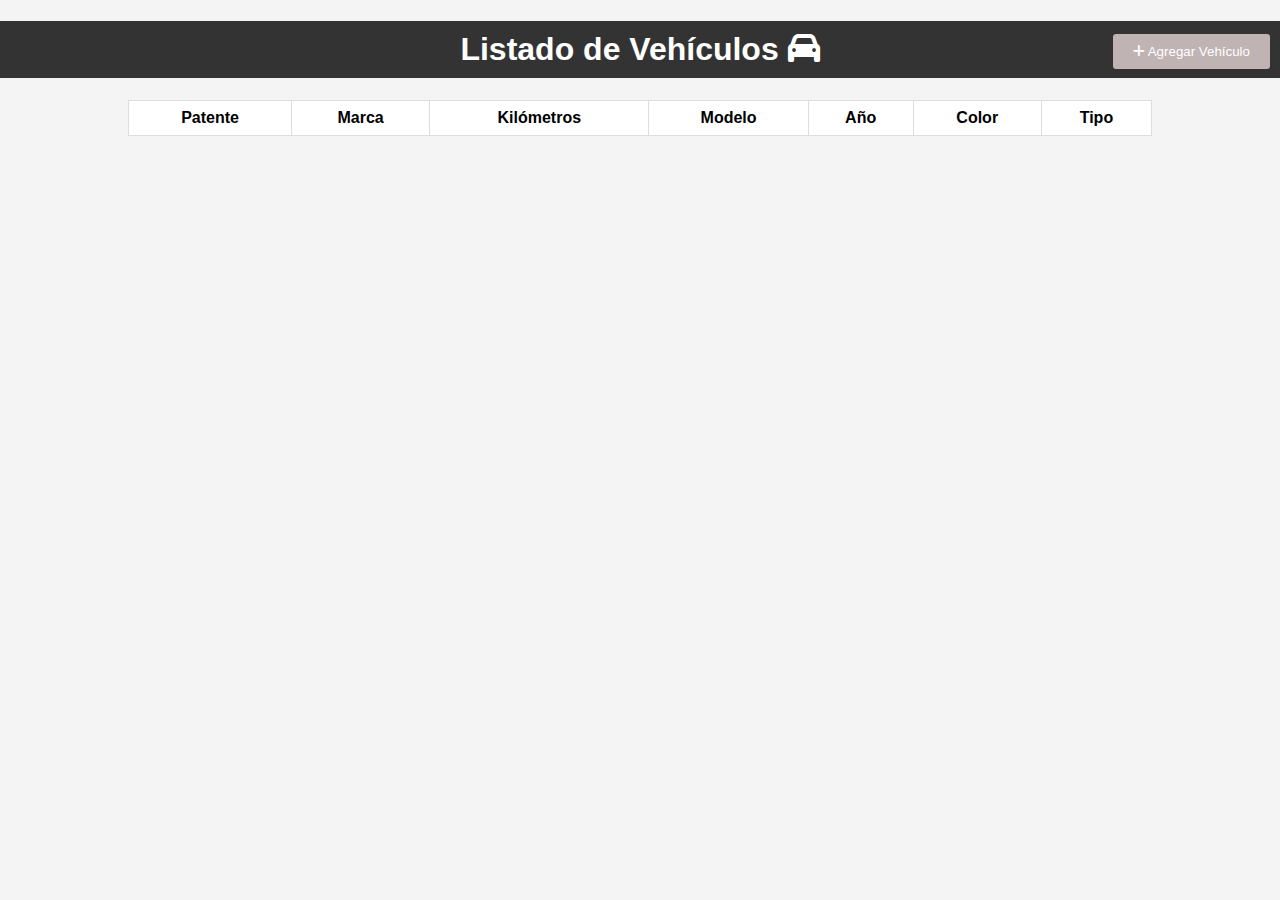
<file: index.html>
<!DOCTYPE html>
<html lang="es">
<head>
    <meta charset="UTF-8">
    <meta name="viewport" content="width=device-width, initial-scale=1.0">
    <link rel="stylesheet" href="https://cdnjs.cloudflare.com/ajax/libs/font-awesome/6.4.0/css/all.min.css">
    <title>Listado de Vehículos</title>
    <link rel="stylesheet" href="styles.css">
</head>
<body>
    <h1>Listado de Vehículos <i class="fas fa-car"></i></h1>
    <table>
        <thead>
            <tr>
                <th>Patente</th>
                <th>Marca</th>
                <th>Kilómetros</th>
                <th>Modelo</th>
                <th>Año</th>
                <th>Color</th>
                <th>Tipo</th>
            </tr>
        </thead>
        <tbody id="vehiculos">
        </tbody>
    </table>

    <button id="mostrarPopup"><i class="fas fa-plus"></i> Agregar Vehículo</button>

    <div id="myModal" class="modal">
        <div class="modal-content">
            <span class="close">&times;</span>
            <form id="formulario">
                <h2>Agregar Vehículo</h2>
                <label for="patente">Patente:</label>
                <input type="text" id="patente" required>
                <label for="marca">Marca:</label>
                <select id="marca" required>
                    <option value="Toyota">Toyota</option>
                    <option value="Honda">Honda</option>
                    <option value="Ford">Ford</option>
                    <option value="Chevrolet">Chevrolet</option>
                </select>
                <label for="kilometros">Kilómetros:</label>
                <input type="number" id="kilometros" required>
                <label for="modelo">Modelo:</label>
                <input type="text" id="modelo" required>
                <label for="ano">Año:</label>
                <input type="number" id="ano" required>
                <label for="color">Color:</label>
                <input type="text" id="color" required>
                <label for="tipo">Tipo:</label>
                <select id="tipo" required>
                    <option value="Auto">Toyota</option>
                    <option value="Moto">Honda</option>
                    <option value="Camioneta">Ford</option>
                    <option value="Micro">Chevrolet</option>
                </select>
                <button type="button" onclick="agregarVehiculo()">Agregar</button>
            </form>
        </div>
    </div>

    <script src="script.js"></script>
</body>
</html>
</file>
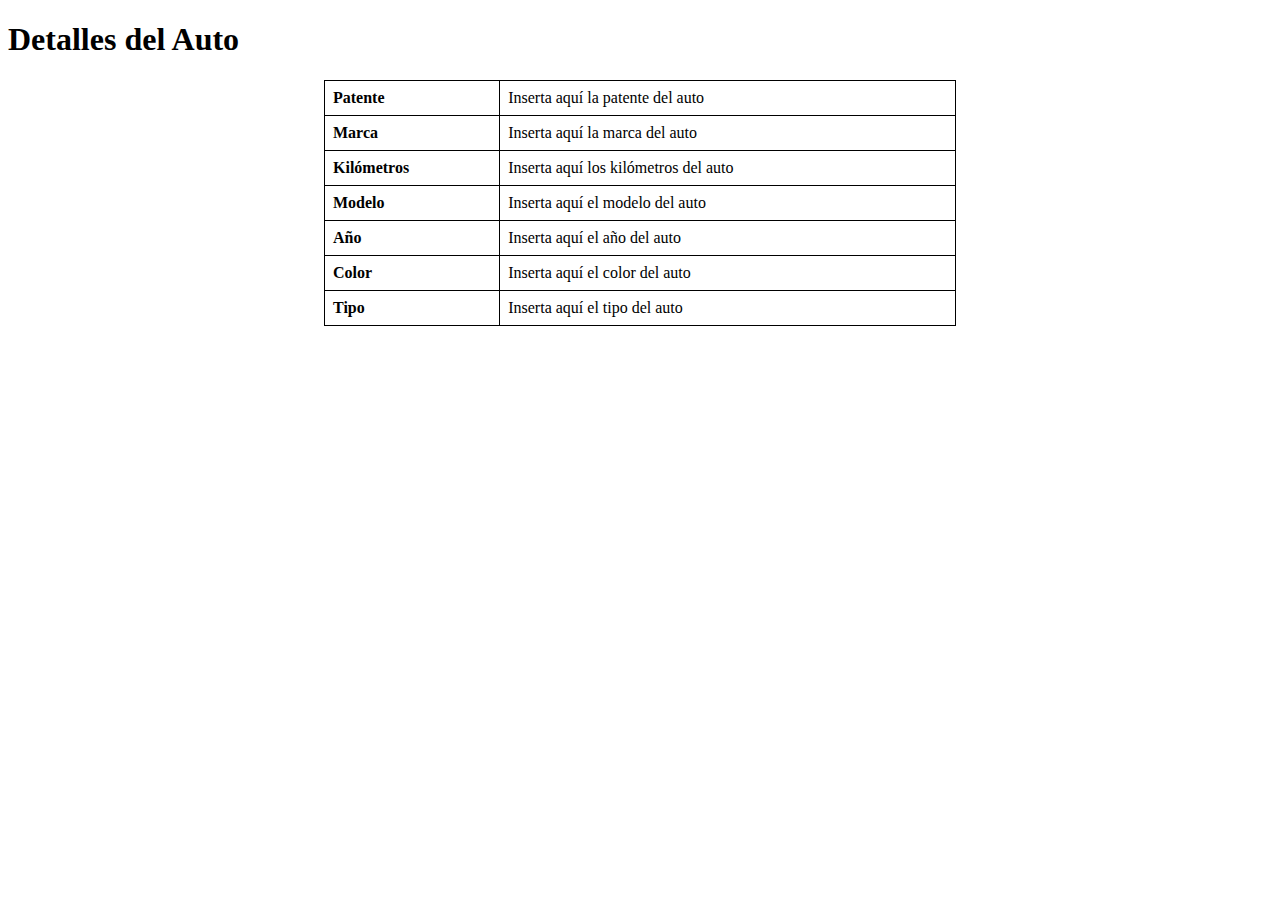
<file: auto.html>
<!DOCTYPE html>
<html lang="es">
<head>
    <meta charset="UTF-8">
    <meta name="viewport" content="width=device-width, initial-scale=1.0">
    <title>Detalles del Auto</title>
    <style>
        table {
            border-collapse: collapse;
            width: 50%;
            margin: 0 auto;
        }
        table, th, td {
            border: 1px solid black;
        }
        th, td {
            padding: 8px;
            text-align: left;
        }
    </style>
</head>
<body>
    <h1>Detalles del Auto</h1>
    <table>
        <tr>
            <th>Patente</th>
            <td>Inserta aquí la patente del auto</td>
        </tr>
        <tr>
            <th>Marca</th>
            <td>Inserta aquí la marca del auto</td>
        </tr>
        <tr>
            <th>Kilómetros</th>
            <td>Inserta aquí los kilómetros del auto</td>
        </tr>
        <tr>
            <th>Modelo</th>
            <td>Inserta aquí el modelo del auto</td>
        </tr>
        <tr>
            <th>Año</th>
            <td>Inserta aquí el año del auto</td>
        </tr>
        <tr>
            <th>Color</th>
            <td>Inserta aquí el color del auto</td>
        </tr>
        <tr>
            <th>Tipo</th>
            <td>Inserta aquí el tipo del auto</td>
        </tr>
    </table>
</body>
</html>
</file>
<file: styles.css>
body {
    font-family: Arial, sans-serif;
    background-color: #f4f4f4;
    margin: 0;
    padding: 0;
}

h1 {
    background-color: #333;
    color: #fff;
    text-align: center;
    padding: 10px;
}

table {
    width: 80%;
    margin: 20px auto;
    border-collapse: collapse;
    background-color: #fff;
}

table, th, td {
    border: 1px solid #ddd;
}

th, td {
    padding: 8px;
    text-align: center;
}

tr:nth-child(even) {
    background-color: #f2f2f2;
}

form {
    width: 60%;
    margin: 20px auto;
    background-color: #fff;
    padding: 20px;
    border: 1px solid #ddd;
    border-radius: 5px;
}

label {
    display: block;
    margin-bottom: 5px;
}

input[type="text"],
input[type="number"] {
    width: 100%;
    padding: 8px;
    margin-bottom: 10px;
    border: 1px solid #ddd;
    border-radius: 3px;
}

button {
    background-color: #333;
    color: #fff;
    padding: 10px 20px;
    border: none;
    border-radius: 3px;
    cursor: pointer;
}

button:hover {
    background-color: #555;
}

#mostrarPopup {
    position: absolute;
    top: 34px;
    right: 10px;
    background-color: #c0b3b3;
    color: #fff;
    padding: 10px 20px;
    border: none;
    border-radius: 3px;
    cursor: pointer;
}

/* Estilos para el modal */
.modal {
    display: none;
    position: fixed;
    top: 0;
    left: 0;
    width: 100%;
    height: 100%;
    background-color: rgba(0,0,0,0.4);
}

.modal-content {
    position: absolute;
    top: 50%;
    left: 50%;
    transform: translate(-50%, -50%);
    background-color: #fff;
    padding: 20px;
    border: 1px solid #ddd;
    border-radius: 5px;
}

.close {
    position: absolute;
    top: 10px;
    right: 10px;
    font-size: 20px;
    cursor: pointer;
}

/* Estilos para el menú desplegable */
select#marca {
    width: 100%;
    padding: 8px;
    border: 1px solid #ddd;
    border-radius: 3px;
    background-color: #fff;
    font-size: 16px;
    color: #333;
    cursor: pointer;
}

/* Estilos para las opciones del menú desplegable */
select#marca option {
    background-color: #fff;
    color: #333;
    font-size: 16px;
}

/* Estilos para el borde del menú cuando se enfoca */
select#marca:focus {
    border: 2px solid #555;
}
</file>
